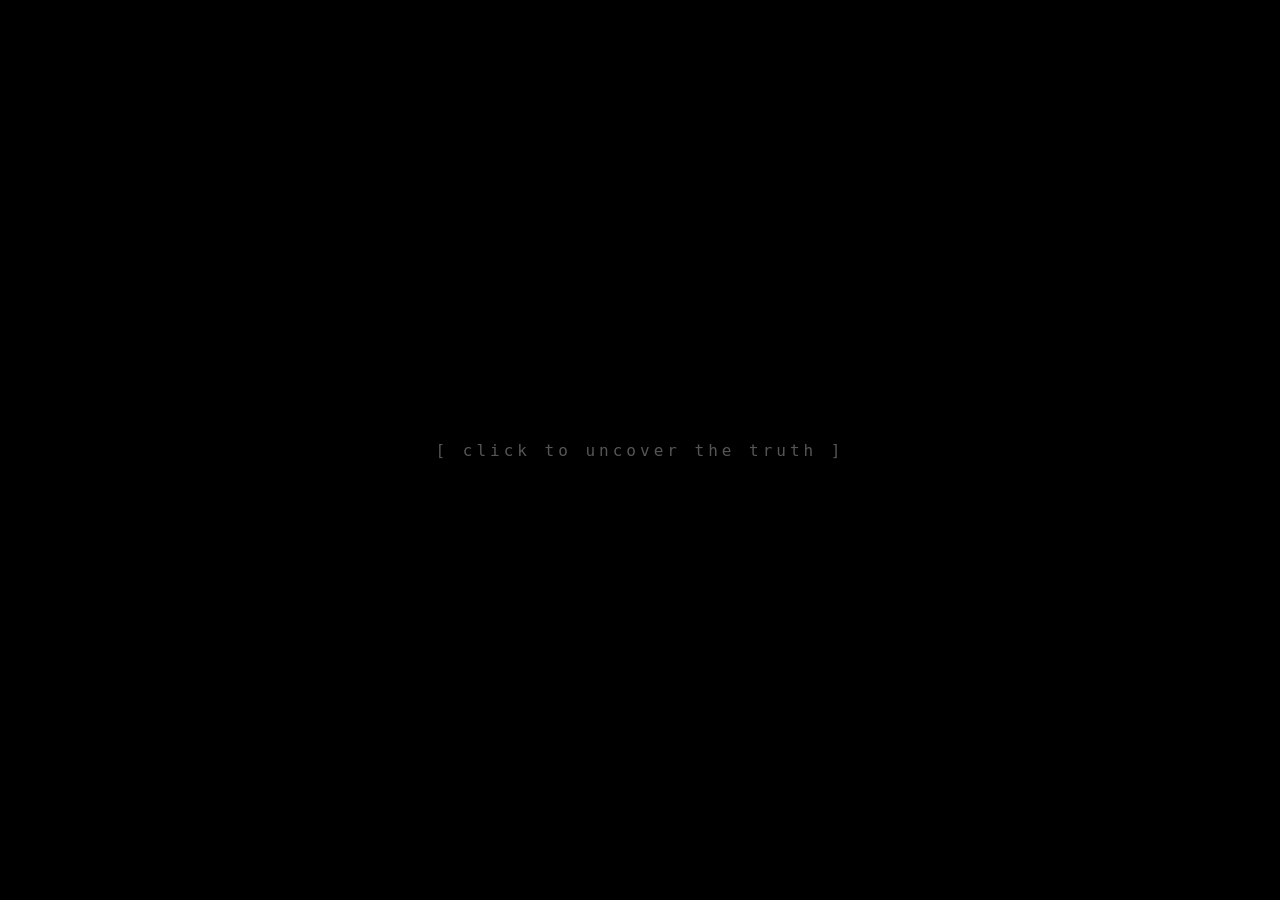
<file: missingperson/index.html>
<!DOCTYPE html>
<html lang="en">
<head>
    <meta charset="UTF-8">
    <meta name="viewport" content="width=device-width, initial-scale=1.0">
    <title>Missing...</title>
    <link rel="stylesheet" href="style.css">
</head>
<body>

    <div id="enter-screen" onclick="startExperience()">
        <p>[ click to uncover the truth ]</p>
    </div>

    <audio id="creepy-audio" loop>
        <source src="audio/creepy.mp3" type="audio/mpeg">
    </audio>

    <div id="forest-bg"></div>

    <div id="newspaper-container">
        
        <div class="newspaper paper-1">
            <h2>Three people missing in woods</h2>
            <div class="news-body">
                <img src="img/news1.png" alt="News Image">
                <div class="fake-text">
                    <div class="line"></div><div class="line"></div><div class="line"></div><div class="line"></div>
                </div>
            </div>
        </div>

        <div class="newspaper paper-2">
            <h2>Where is the body?</h2>
            <div class="news-body">
                <img src="img/news2.png" alt="News Image">
                <div class="fake-text">
                    <div class="line"></div><div class="line"></div><div class="line"></div><div class="line"></div>
                </div>
            </div>
        </div>

        <div class="newspaper paper-3">
            <h2>Alleged Killer Snaps When Questioned</h2>
            <div class="news-body">
                <img src="img/news3.png" alt="News Image">
                <div class="fake-text">
                    <div class="line"></div><div class="line"></div><div class="line"></div><div class="line"></div>
                </div>
            </div>
        </div>

        <div class="newspaper paper-4">
            <h2>New DNA Evidence Found</h2>
            <div class="news-body">
                <img src="img/news4.png" alt="News Image">
                <div class="fake-text">
                    <div class="line"></div><div class="line"></div><div class="line"></div><div class="line"></div>
                </div>
            </div>
        </div>

    </div>

    <img id="suspect-img" src="img/bundy.png" alt="Suspect">
    <script>
        function startExperience() {
            const audio = document.getElementById('creepy-audio');
            audio.volume = 0.5;
            audio.play();

            const overlay = document.getElementById('enter-screen');
            overlay.style.opacity = '0';
            
            setTimeout(() => { 
                overlay.style.display = 'none'; 
            }, 2000);
        }
    </script>
</body>
</html>
</file>
<file: missingperson/style.css>
* {
    margin: 0;
    padding: 0;
    box-sizing: border-box;
}

body {
    overflow: hidden;
    background-color: #000;
    font-family: 'Times New Roman', Times, serif;
}

#enter-screen {
    position: fixed;
    top: 0;
    left: 0;
    width: 100vw;
    height: 100vh;
    background-color: #000;
    color: #555;
    display: flex;
    justify-content: center;
    align-items: center;
    z-index: 9999;
    cursor: pointer;
    transition: opacity 2s ease;
    font-family: monospace;
    font-size: 16px;
    letter-spacing: 4px;
}

#enter-screen p {
    transition: color 0.3s ease;
}

#enter-screen:hover p {
    color: #900;
}

/* --- BACKGROUND --- */
#forest-bg {
    position: fixed;
    top: 0;
    left: 0;
    width: 100vw;
    height: 100vh;
    background-image: url('img/forest.jpg');
    background-size: cover;
    background-position: center;
    filter: grayscale(80%) brightness(40%);
    z-index: 0;
}

/* --- FOREGROUND PERSON --- */
#suspect-img {
    position: fixed;
    bottom: -5%;
    left: 50%;
    transform: translateX(-50%);
    height: 85vh;
    width: auto;
    opacity: 0.6;
    z-index: 2;
    pointer-events: none;
    filter: contrast(120%) drop-shadow(0px 0px 20px rgba(0,0,0,0.8));
}

#newspaper-container {
    position: fixed;
    top: 0;
    left: 0;
    width: 100vw;
    height: 100vh;
    z-index: 1;
    pointer-events: none;
}

.newspaper {
    position: absolute;
    background-color: #e8e6df;
    padding: 15px;
    width: 300px;
    box-shadow: 5px 5px 15px rgba(0,0,0,0.5);
    border: 1px solid #ccc;
    right: -400px; 
}

.newspaper h2 {
    font-size: 22px;
    text-align: center;
    border-bottom: 2px solid #333;
    padding-bottom: 5px;
    margin-bottom: 10px;
    line-height: 1.1;
}

.news-body {
    display: flex;
    flex-direction: column;
    gap: 10px;
}

.news-body img {
    width: 100%;
    height: 120px;
    object-fit: contain;
    filter: grayscale(100%) contrast(150%);
}

.fake-text .line {
    height: 6px;
    background-color: #999;
    margin-bottom: 6px;
    width: 100%;
}
.fake-text .line:last-child {
    width: 60%;
}

.paper-1 {
    top: 10%;
    animation: flyPast 25s linear infinite;
    animation-delay: 0s;
}

.paper-2 {
    top: 50%;
    animation: flyPast 20s linear infinite;
    animation-delay: 5s;
}

.paper-3 {
    top: 25%;
    animation: flyPast 28s linear infinite;
    animation-delay: 12s;
}

.paper-4 {
    top: 65%;
    animation: flyPast 22s linear infinite;
    animation-delay: 18s;
}

@keyframes flyPast {
    0% {
        transform: translateX(0) rotate(5deg);
        opacity: 0;
    }
    10% {
        opacity: 0.8;
    }
    90% {
        opacity: 0.8;
    }
    100% {
        transform: translateX(-120vw) rotate(-15deg);
        opacity: 0;
    }
}
</file>
